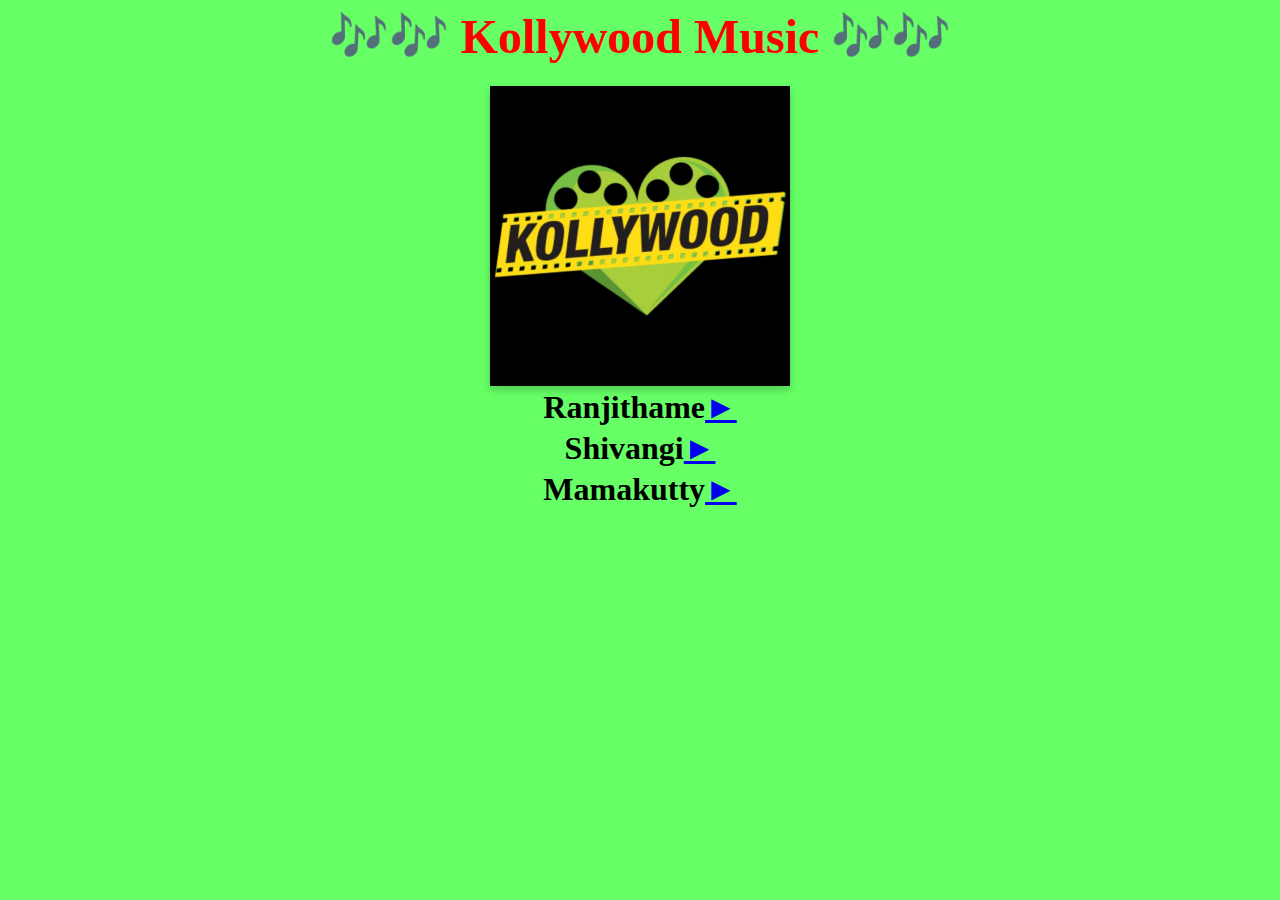
<file: 10.html>
<html>
<body bgcolor="#66FF66" width="100%" height="100%">

<meta name="viewport" content="width=device-width, initial-scale=1">
<style>
body {
  font-family: Monotype Corsiva;
}

.flip-card {
  background-color: transparent;
  width: 300px;
  height: 300px;
  perspective: 1000px;
}

.flip-card-inner {
  position: relative;
  width: 100%;
  height: 100%;
  text-align: center;
  transition: transform 0.6s;
  transform-style: preserve-3d;
  box-shadow: 0 4px 8px 0 rgba(0,0,0,0.2);
}

.flip-card:hover .flip-card-inner {
  transform: rotateY(180deg);
}

.flip-card-front, .flip-card-back {
  position: absolute;
  width: 100%;
  height: 100%;
  -webkit-backface-visibility: hidden;
  backface-visibility: hidden;
}

.flip-card-front {
  background-color: #bbb;
  color: black;
}

.flip-card-back {
  background-color: ;
  color: white;
  transform: rotateY(180deg);
}
</style>
</head>
<body>
<center>
<h1><font size="7ppx" color="red">🎶🎶 Kollywood Music 🎶🎶</h1>

<center>
<div class="flip-card">
  <div class="flip-card-inner">
    <div class="flip-card-front">
      <img src="k.jpg" style="width:300px;height:300px;">
    </div>
    <div class="flip-card-back">
     <img src="m5.jpeg" style="width:300px;height:300px;"> 
    </div>
t
  </div>
</div>

<table>
<tr>
<th><font size="6px">Ranjithame<a href="ran.mp3">&#9658;</a></th>
</tr>
<tr>
<th><font size="6px">Shivangi<a href="oo.mp3">&#9658;</a></th>
</tr>
<tr>
<th><font size="6px">Mamakutty<a href="mam.mp3">&#9658;</a></th>
</tr>

</body>
</html>
</file>
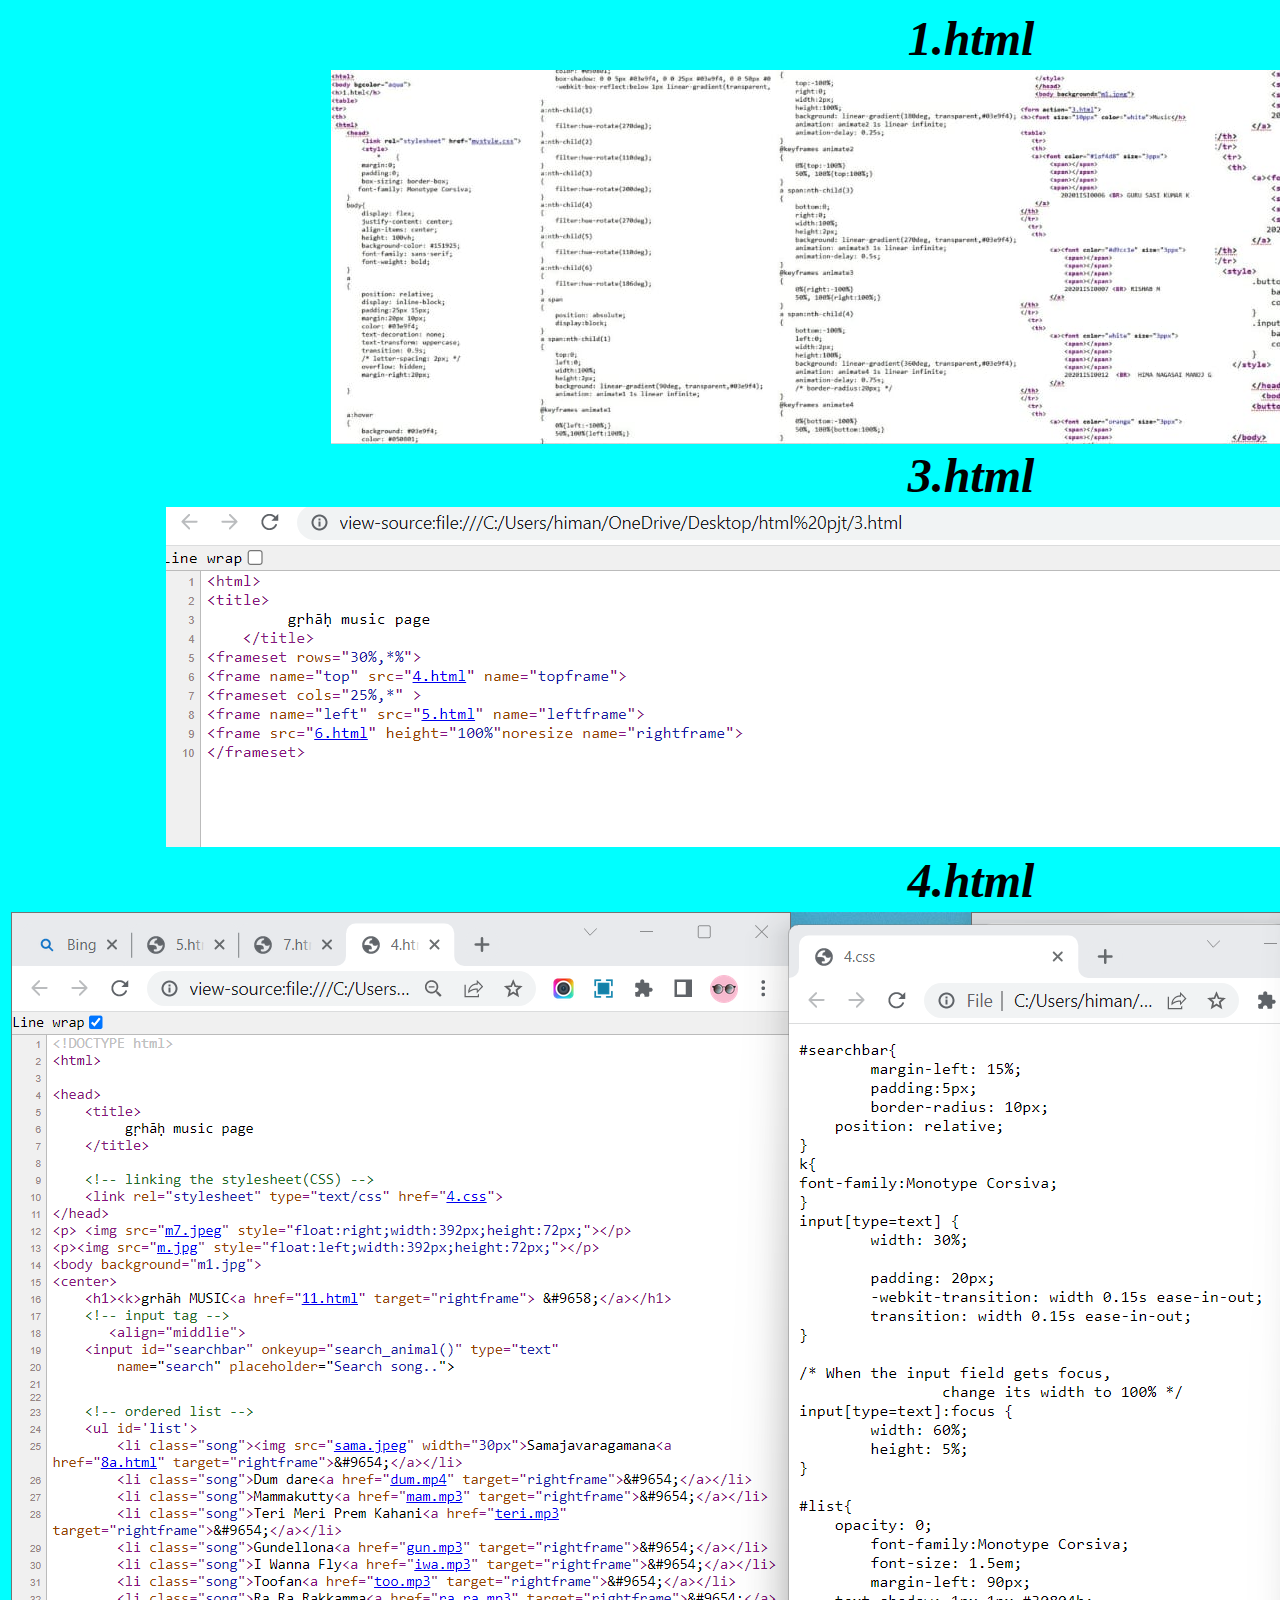
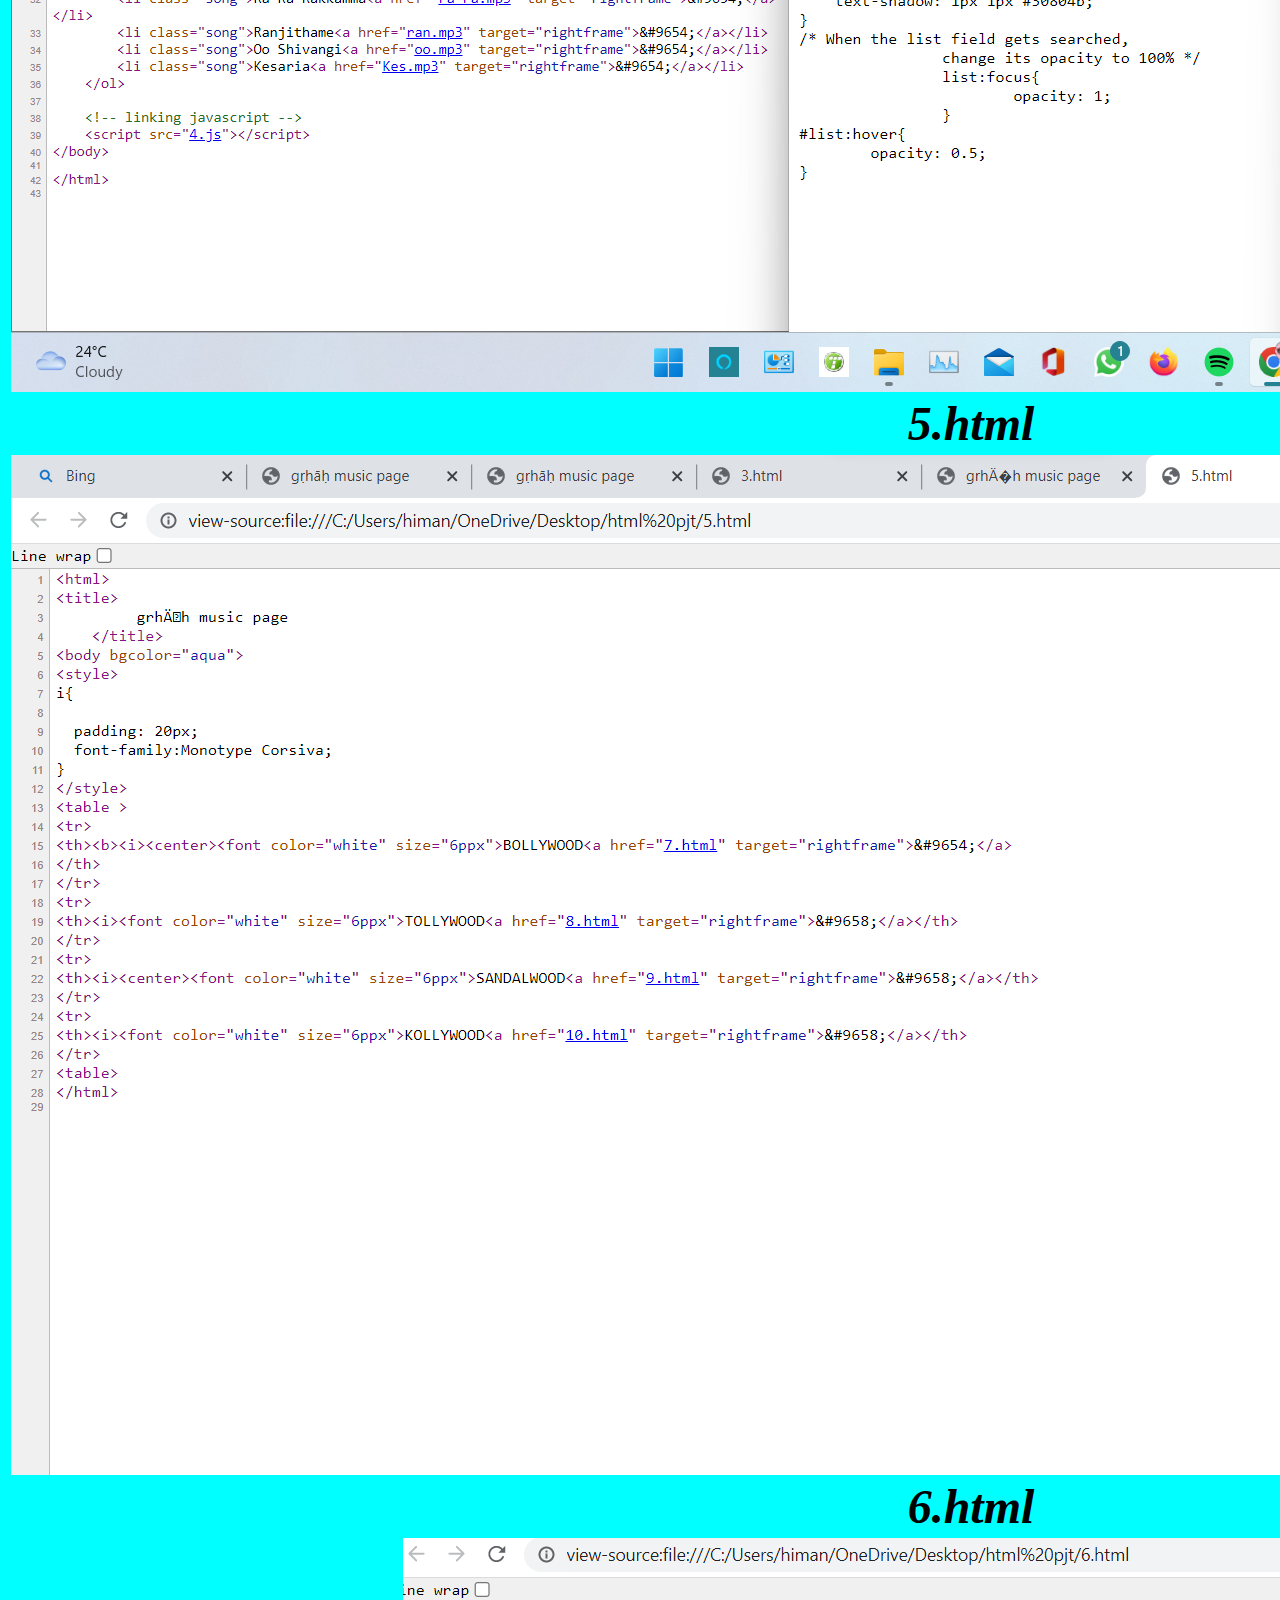
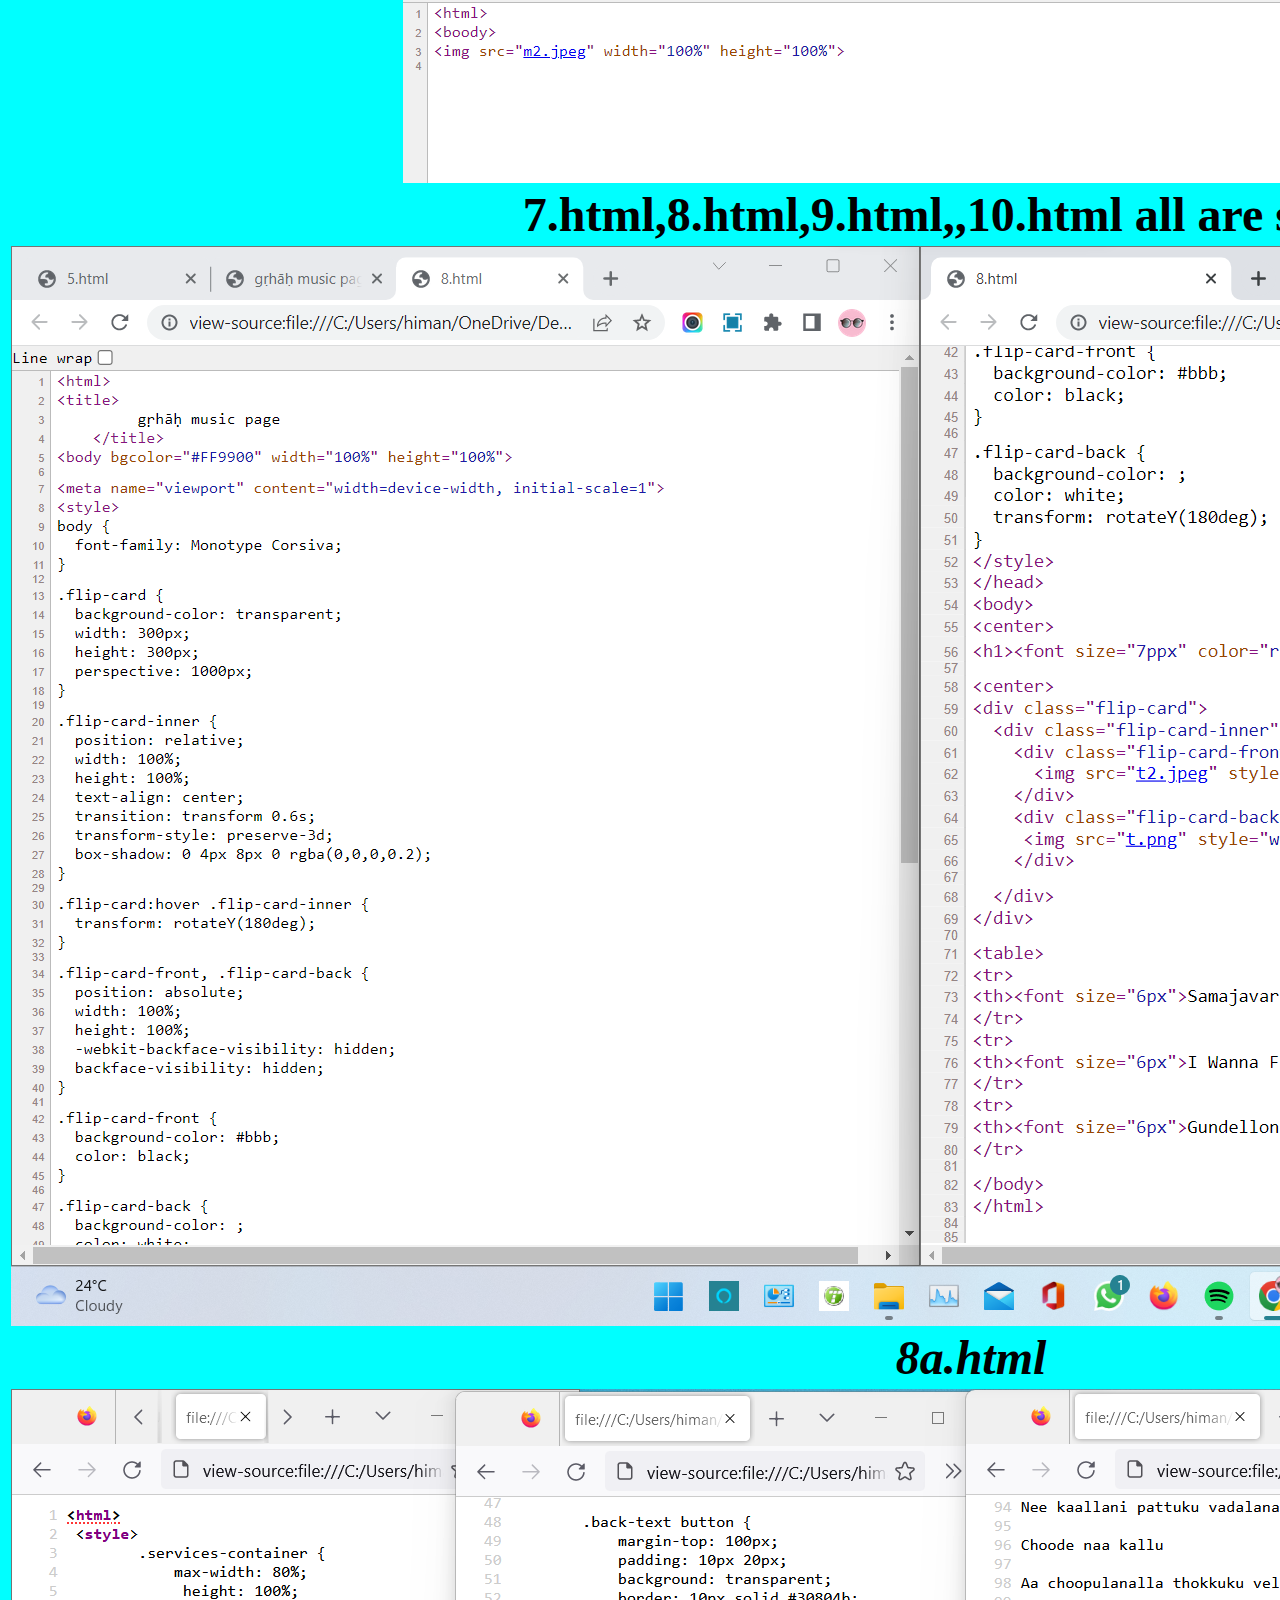
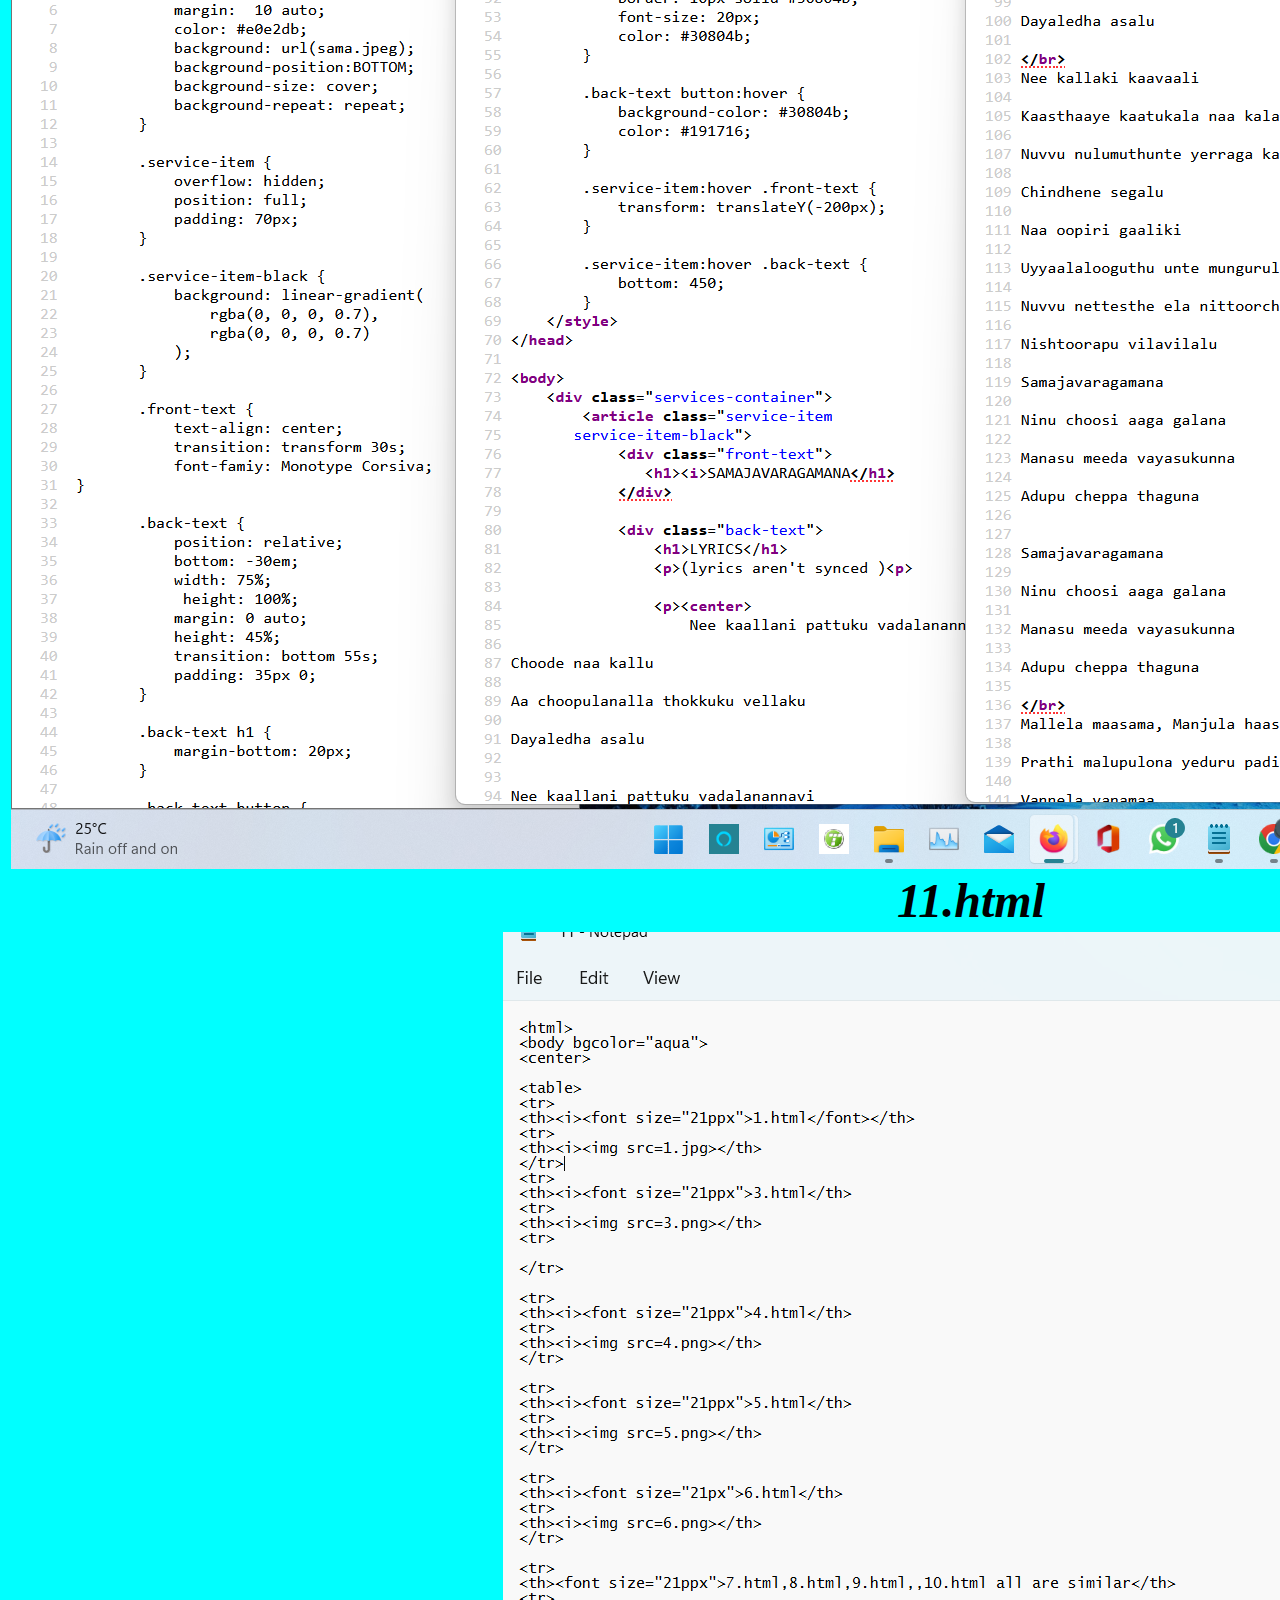
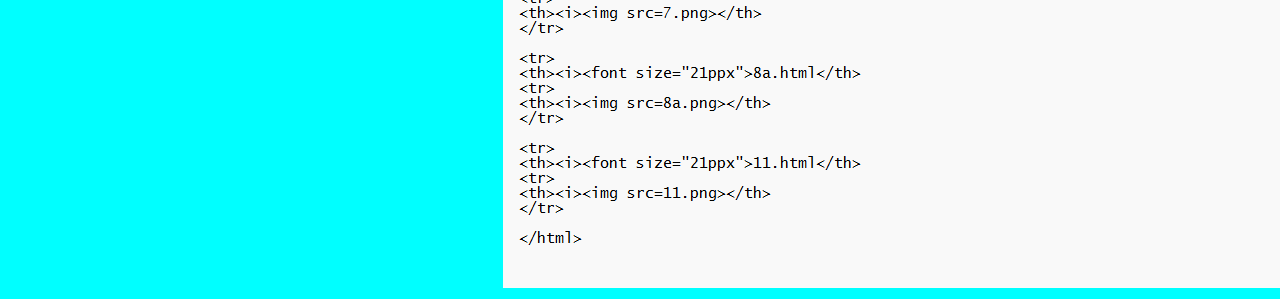
<file: 11.html>
<html>
<body bgcolor="aqua">
<center>

<table>
<tr>
<th><i><font size="21ppx">1.html</font></th>
<tr>
<th><i><img src=1.jpg></th>
</tr>
<tr>
<th><i><font size="21ppx">3.html</th>
<tr>
<th><i><img src=3.png></th>
<tr>

</tr>

<tr>
<th><i><font size="21ppx">4.html</th>
<tr>
<th><i><img src=4.png></th>
</tr>

<tr>
<th><i><font size="21ppx">5.html</th>
<tr>
<th><i><img src=5.png></th>
</tr>

<tr>
<th><i><font size="21px">6.html</th>
<tr>
<th><i><img src=6.png></th>
</tr>

<tr>
<th><font size="21ppx">7.html,8.html,9.html,,10.html all are similar</th>
<tr>
<th><i><img src=7.png></th>
</tr>

<tr>
<th><i><font size="21ppx">8a.html</th>
<tr>
<th><i><img src=8a.png></th>
</tr>

<tr>
<th><i><font size="21ppx">11.html</th>
<tr>
<th><i><img src=11.png></th>
</tr>

</html>
</file>
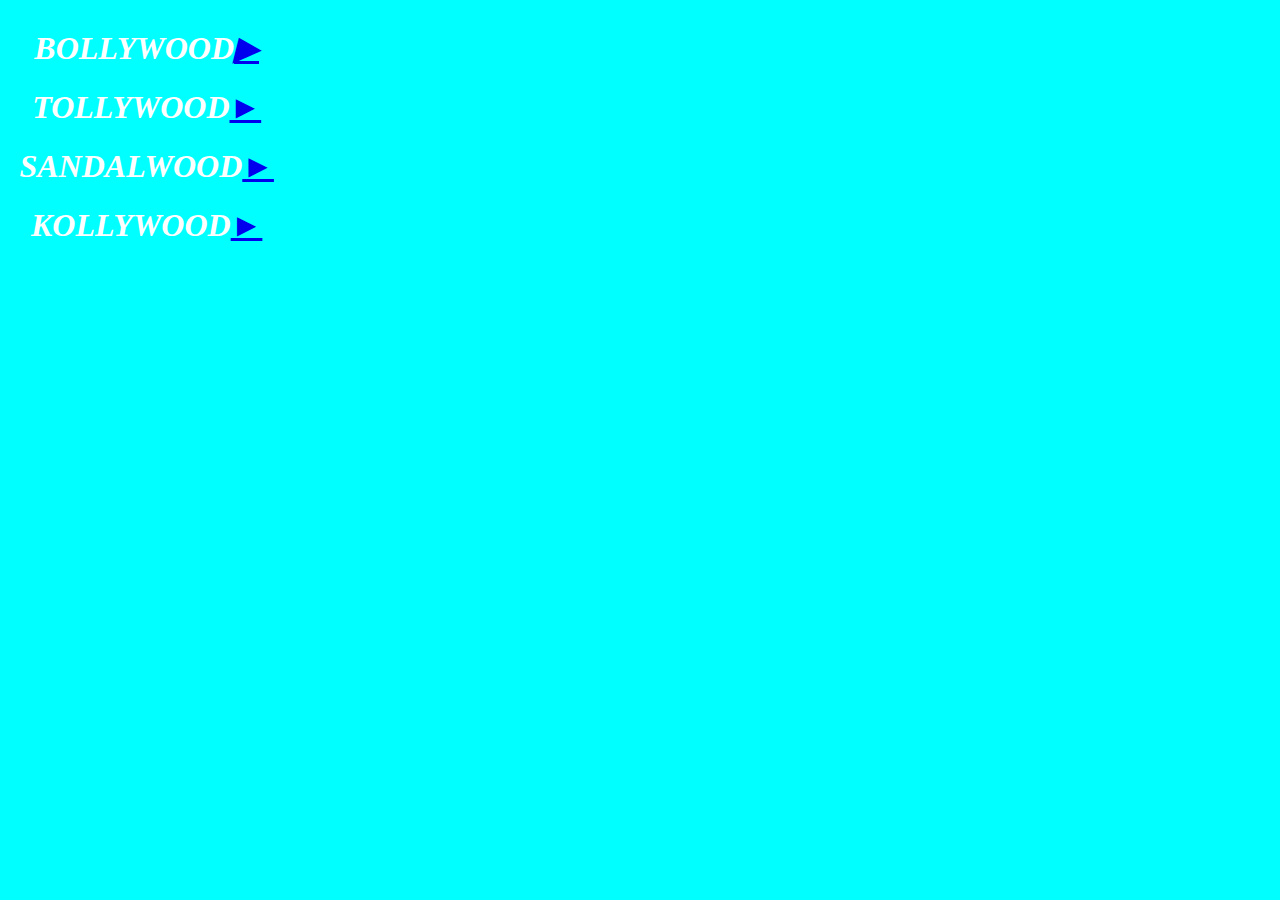
<file: 5.html>
<html>
<title>
		 grhāh music page
	</title>
<body bgcolor="aqua">
<style>
i{
 
  padding: 20px;
  font-family:Monotype Corsiva;
}
</style>
<table >
<tr>
<th><b><i><center><font color="white" size="6ppx">BOLLYWOOD<a href="7.html" target="rightframe">&#9654;</a>
</th>
</tr>
<tr>
<th><i><font color="white" size="6ppx">TOLLYWOOD<a href="8.html" target="rightframe">&#9658;</a></th>
</tr>
<tr>
<th><i><center><font color="white" size="6ppx">SANDALWOOD<a href="9.html" target="rightframe">&#9658;</a></th>
</tr>
<tr>
<th><i><font color="white" size="6ppx">KOLLYWOOD<a href="10.html" target="rightframe">&#9658;</a></th>
</tr>
<table>
</html>
</file>
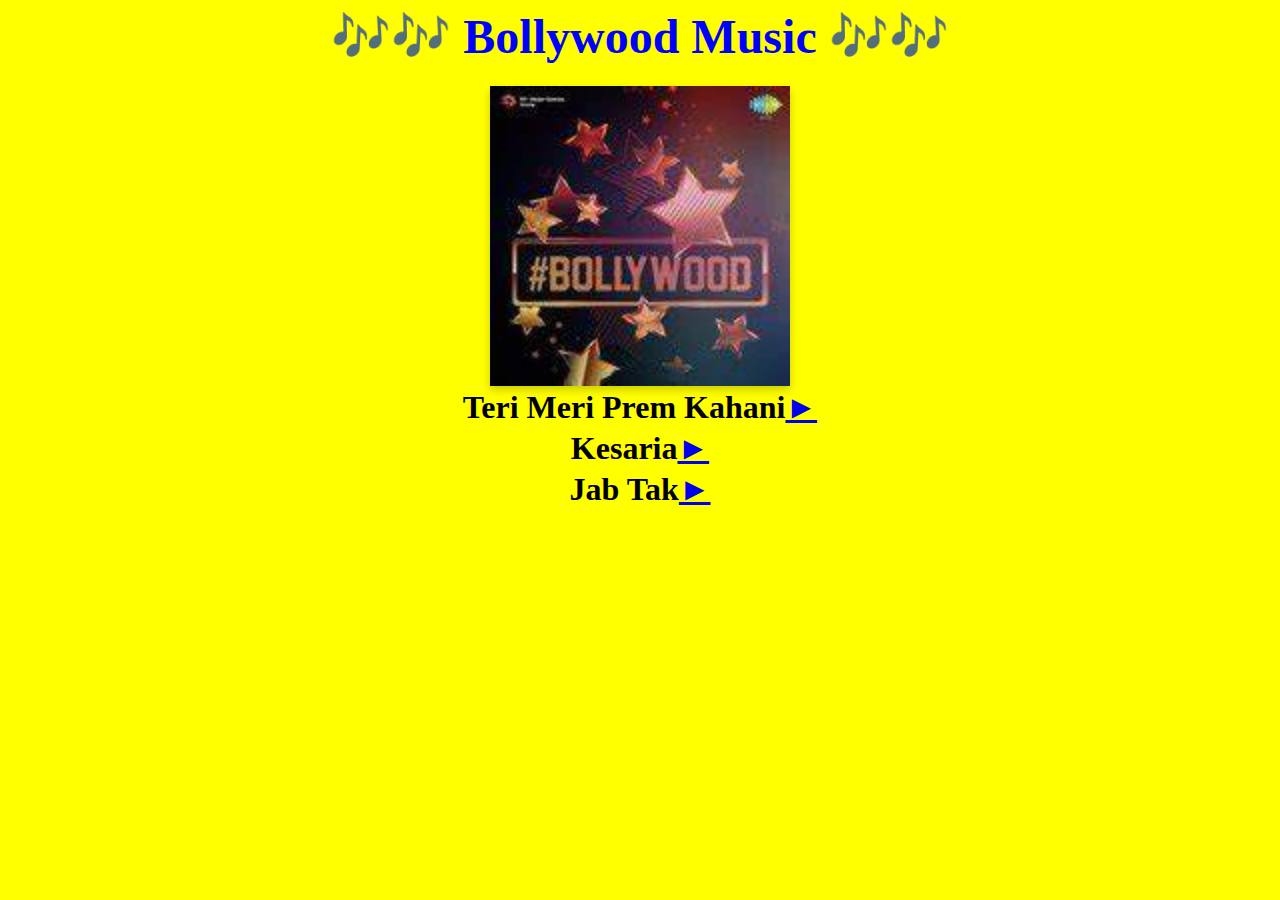
<file: 7.html>
<html>
<title>
		 gṛhāḥ music page
	</title>
<body bgcolor="yellow">

<meta name="viewport" content="width=device-width, initial-scale=1">
<style>
body {
  font-family: Monotype Corsiva;
}

.flip-card {
  background-color: transparent;
  width: 300px;
  height: 300px;
  perspective: 1000px;
}

.flip-card-inner {
  position: relative;
  width: 100%;
  height: 100%;
  text-align: center;
  transition: transform 0.6s;
  transform-style: preserve-3d;
  box-shadow: 0 4px 8px 0 rgba(0,0,0,0.2);
}

.flip-card:hover .flip-card-inner {
  transform: rotateY(180deg);
}

.flip-card-front, .flip-card-back {
  position: absolute;
  width: 100%;
  height: 100%;
  -webkit-backface-visibility: hidden;
  backface-visibility: hidden;
}

.flip-card-front {
  background-color: #bbb;
  color: black;
}

.flip-card-back {
  background-color: white;
  color: white;
  transform: rotateY(180deg);
}
</style>
</head>
<body>
<center>
<h1><font size="7ppx" color="blue">🎶🎶 Bollywood Music 🎶🎶</h1>

<center>
<div class="flip-card">
  <div class="flip-card-inner">
    <div class="flip-card-front">
      <img src="b.jpeg" style="width:300px;height:300px;">
    </div>
    <div class="flip-card-back">
     <img src="m1.png" style="width:300px;height:300px;"> 
    </div>

  </div>
</div>

<table>
<tr>

<th><font size="6ppx">Teri Meri Prem Kahani<a href="Teri.mp3">&#9658;</a></th>
<tr>
<th><font size="6ppx">Kesaria<a href="kes.mp3">&#9658;</a></th>
<tr>
<th><font size="6ppx">Jab Tak<a href="jab.mp3">&#9658;</a></th>



</body>
</html>
</file>
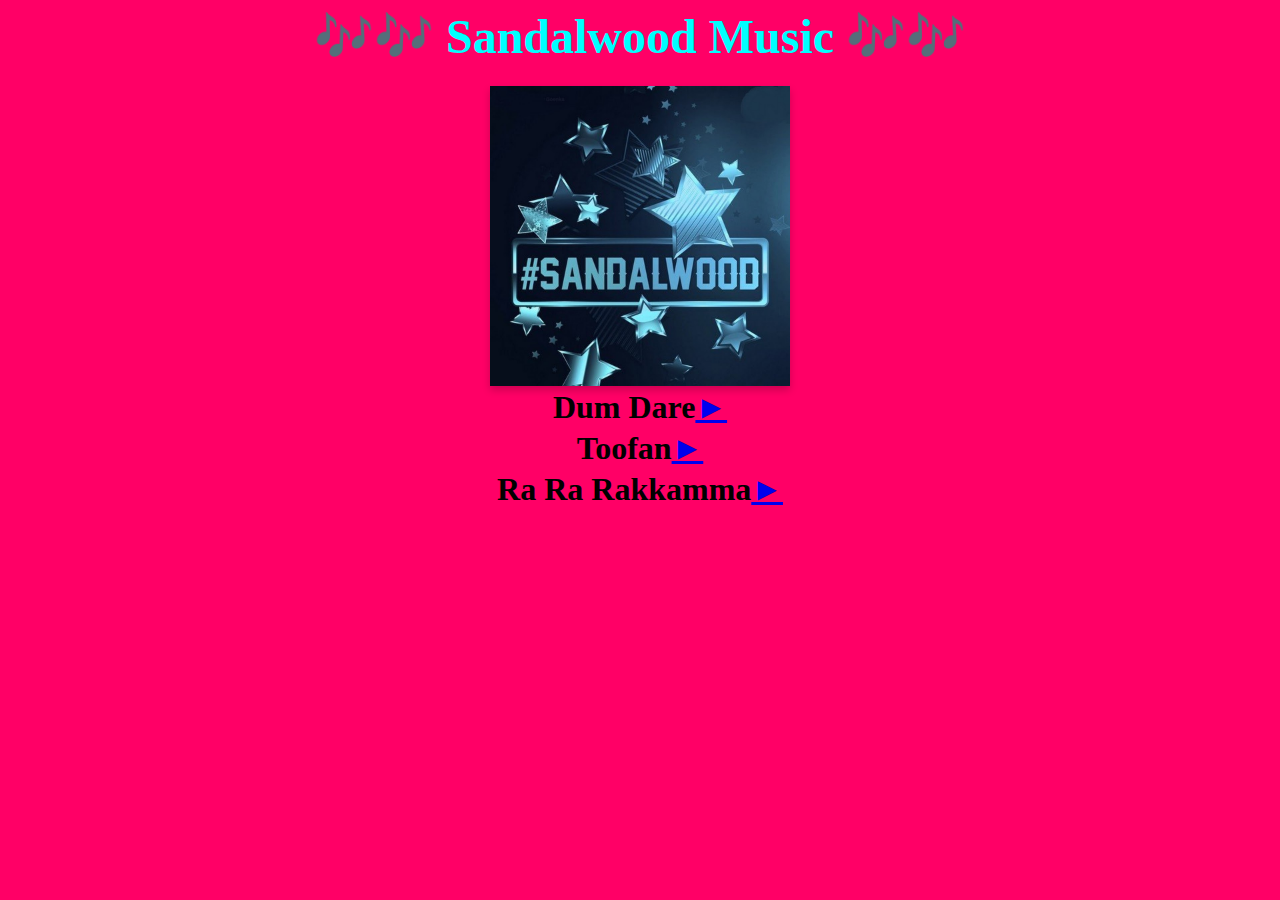
<file: 9.html>
<html>
<body bgcolor="#FF0066" width="100%" height="100%">

<meta name="viewport" content="width=device-width, initial-scale=1">
<style>
body {
  font-family: Monotype Corsiva;
}

.flip-card {
  background-color: transparent;
  width: 300px;
  height: 300px;
  perspective: 1000px;
}

.flip-card-inner {
  position: relative;
  width: 100%;
  height: 100%;
  text-align: center;
  transition: transform 0.6s;
  transform-style: preserve-3d;
  box-shadow: 0 4px 8px 0 rgba(0,0,0,0.2);
}

.flip-card:hover .flip-card-inner {
  transform: rotateY(180deg);
}

.flip-card-front, .flip-card-back {
  position: absolute;
  width: 100%;
  height: 100%;
  -webkit-backface-visibility: hidden;
  backface-visibility: hidden;
}

.flip-card-front {
  background-color: #bbb;
  color: black;
}

.flip-card-back {
  background-color: ;
  color: white;
  transform: rotateY(180deg);
}
</style>
</head>
<body>
<center>
<h1><font size="7ppx" color="aqua">🎶🎶 Sandalwood Music 🎶🎶</h1>

<center>
<div class="flip-card">
  <div class="flip-card-inner">
    <div class="flip-card-front">
      <img src="s.jpg" style="width:300px;height:300px;">
    </div>
    <div class="flip-card-back">
     <img src="m.jpeg" style="width:300px;height:300px;"> 
    </div>

  </div>
</div>

<table>
<tr>
<th><font size="6px">Dum Dare<a href="dum.mp4">&#9658;</a></th>
</tr>
<tr>
<th><font size="6px">Toofan<a href="too.mp3">&#9658;</a></th>
</tr>
<tr>
<th><font size="6px">Ra Ra Rakkamma<a href="ra ra.mp3">&#9658;</a></th>
</tr>

</body>
</html>
</file>
